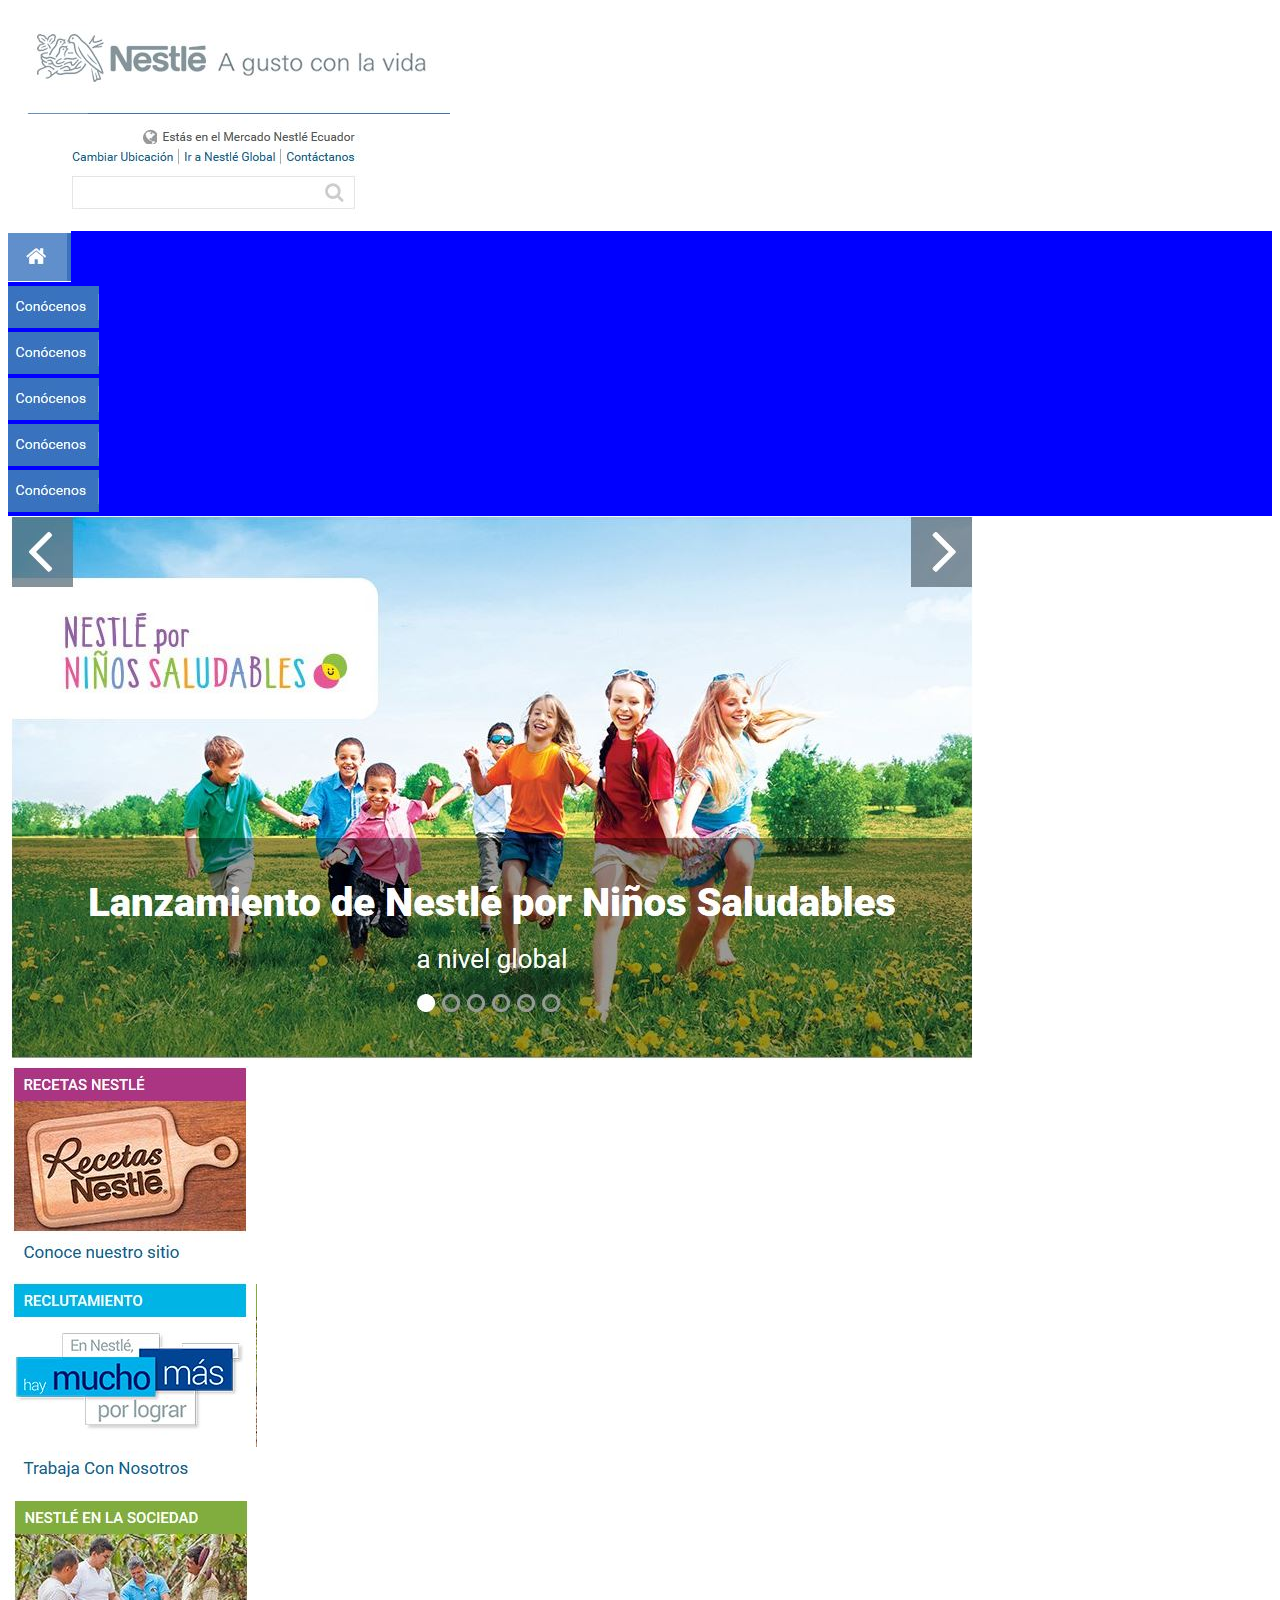
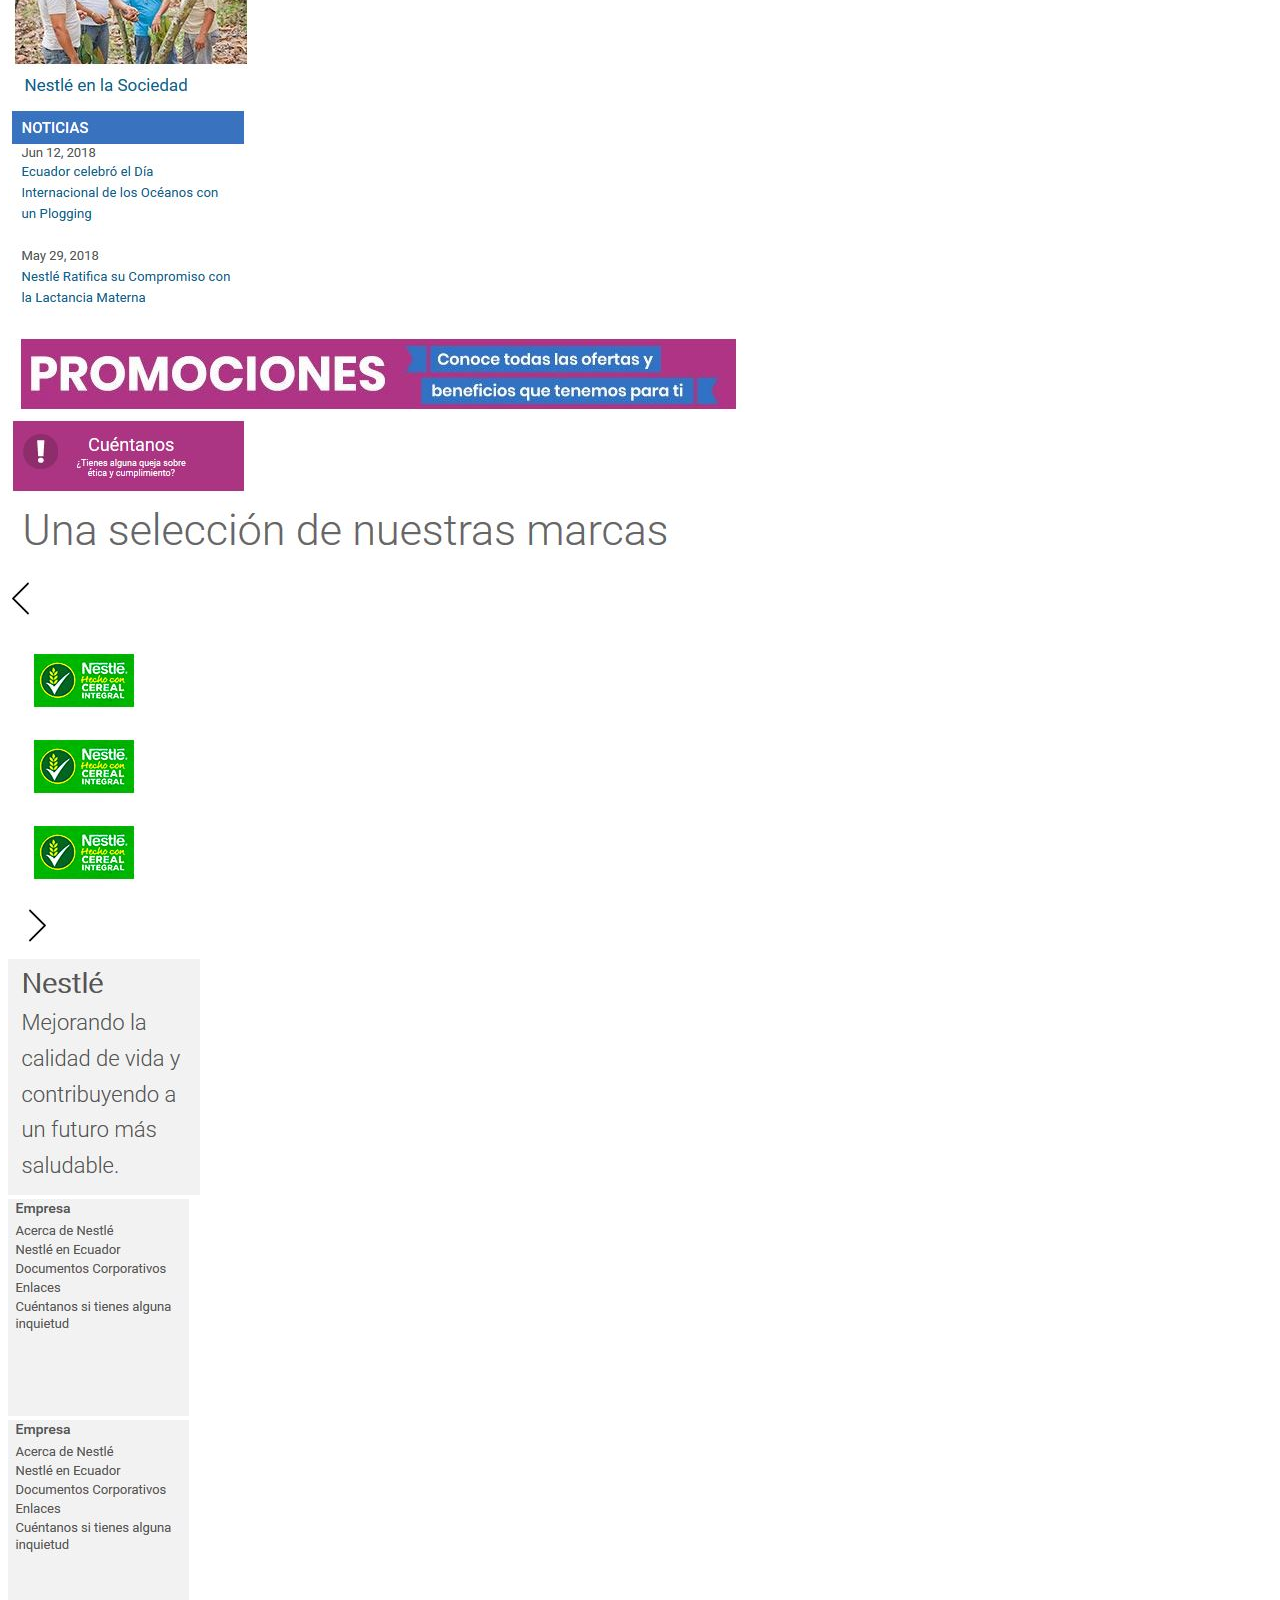
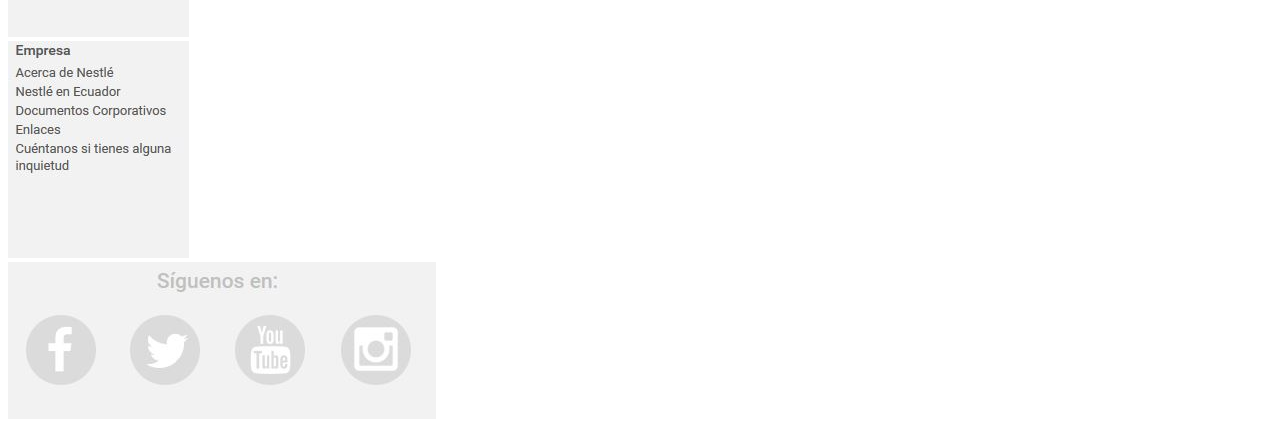
<file: app/ejercicio.html>
<!DOCTYPE html>
<html lang="en">
<head>
    <meta charset="UTF-8">
    <title>Title</title>
</head>
<body>
<div class="row">
    <div class="col-sm-8">
        <img src="img/header.JPG" alt="">
    </div>
    <div class="col-sm-4">
        <img src="img/header2.JPG" alt="">
    </div>
</div>

<div class="row" style="background-color: blue">
    <div class="col-sm-1">
        <img class="img fluid" src="img/banner1.JPG" alt="">
    </div>
    <div class="col-sm-2">
        <img class="img-fluid"src="img/banner2.JPG" alt="">
    </div>
    <div class="col-sm-2">
        <img class="img-fluid" src="img/banner2.JPG" alt="">
    </div>
    <div class="col-sm-2">
        <img class="img-fluid"src="img/banner2.JPG" alt="">
    </div>
    <div class="col-sm-2">
        <img class="img-fluid" src="img/banner2.JPG" alt="">
    </div>
    <div class="col-sm-2">
        <img class="img-fluid" src="img/banner2.JPG" alt="">
    </div>

</div>

<div class="row">
    <div class="col-sm-1"></div>
    <div class="col-sm-10">
        <img src="img/carousel.JPG" alt="">
    </div>
    <div class="col-sm-1"></div>
</div>

<div class="row">
    <div class="col-sm-3">
        <img src="img/nestle1.JPG" alt="">
    </div>
    <div class="col-sm-3">
        <img src="img/nestle2.JPG" alt="">
    </div>
    <div class="col-sm-3">
        <img src="img/nestle3.JPG" alt="">
    </div>
    <div class="col-sm-3">
        <img src="img/nestle4.JPG" alt="">
    </div>
</div>

<div class="row">
    <div class="col-sm-9">
        <img class="img-fluid" src="img/promocion.JPG" alt="">
    </div>
    <div class="col-sm-3">
        <img class="img-fluid" src="img/cuentanos.JPG" alt="">
    </div>
</div>

<div class="row">
    <div class="col-sm-2"></div>
    <div class="col-sm-10">
        <img class="img-fluid" src="img/texto.JPG" alt="">
    </div>
    <div class="col-sm-2"></div>
</div>

<div class="row">
    <div class="col-sm-1">
        <img class="img-fluid" src="img/flecha.JPG" alt="">
    </div>
    <div class="col-sm-3"><img class="img-fluid" src="img/icono.JPG" alt=""></div>
    <div class="col-sm-3"><img class="img-fluid" src="img/icono.JPG" alt=""></div>
    <div class="col-sm-3">
        <img class="img-fluid" src="img/icono.JPG" alt="">
    </div>

    <div class="col-sm-1">
        <img class="img-fluid" src="img/flecha2.JPG" alt="">
    </div>
</div>

<div class="row">
    
    <div class="col-sm-3"><img class="img-fluid" src="img/footer1.JPG" alt=""></div>
    <div class="col-sm-3"><img class="img-fluid" src="img/footer2.JPG" alt=""></div>
    <div class="col-sm-3"><img src="img/footer2.JPG" alt=""></div>
    <div class="col-sm-3"><img src="img/footer2.JPG" alt=""></div>
</div>

<div class="row">
    <div class="col-sm-4"></div>
    <div class="col-sm-4"><img src="img/final.JPG" alt=""></div>
    <div class="col-sm-4"></div>
</div>


<link rel="stylesheet" href="https://stackpath.bootstrapcdn.com/bootstrap/4.1.1/css/bootstrap.min.css" integrity="sha384-WskhaSGFgHYWDcbwN70/dfYBj47jz9qbsMId/iRN3ewGhXQFZCSftd1LZCfmhktB" crossorigin="anonymous">
</body>
</html>
</file>
